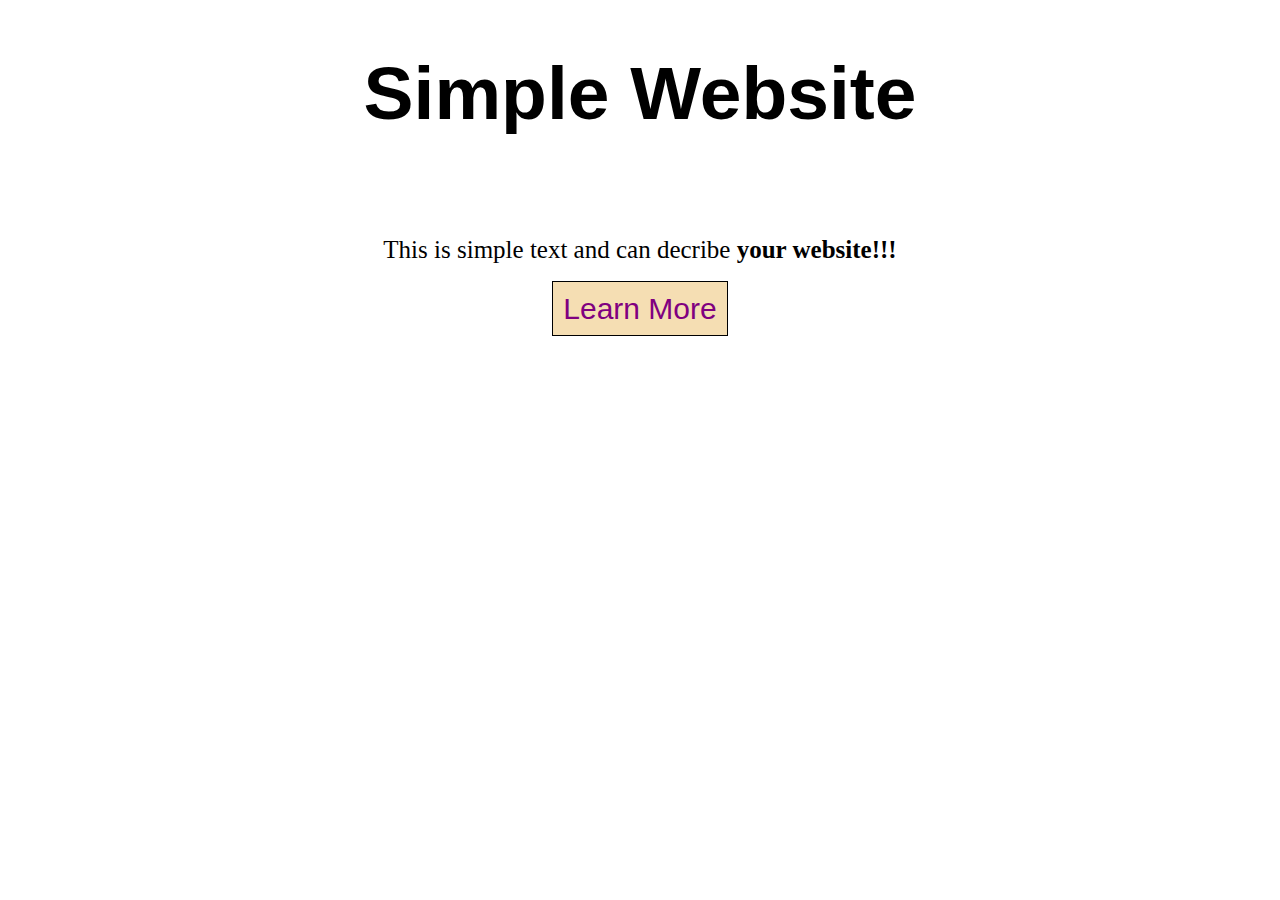
<file: index.html>
<html>
    <head>
        <title>Simple Website</title>
        <link href="style.css" rel="stylesheet" type="text/css">
        <meta charset="UTF-8">
        <meta name="viewport" content="width=device-width, initial-scale=1.0">
    </head>
    <body>
        <div class="headText">
            <h1>Simple Website</h1>
        </div>
        <div class="bodyText">
            This is simple text and can decribe <b>your website!!!</b>
            <br>
            <br>
            <a href="newTab.html" class="bttn">Learn More</a>

        </div>
    </body>
</html>
</file>
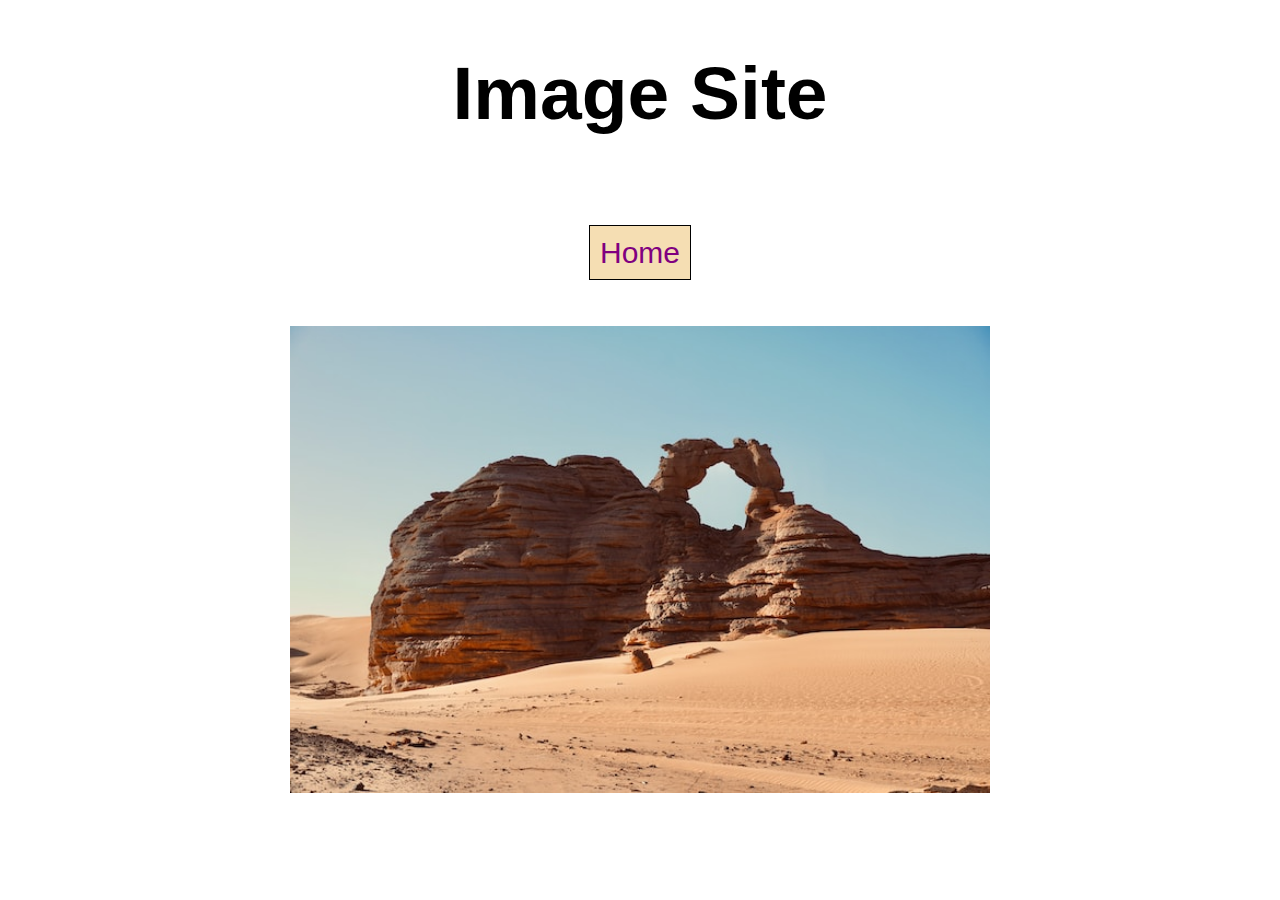
<file: newTab.html>
<html></html>
    <head>
        <title>Simple Website</title>
        <link href="style.css" rel="stylesheet" type="text/css">
        <meta charset="UTF-8">
        <meta name="viewport" content="width=device-width, initial-scale=1.0">
    </head>
    <body>
        <div class="headText">
            <h1>Image Site</h1>
        </div>
        <div class="bodyText">
            <a href="index.html" class="bttn">Home</a>
            <br><br><br>
            <img src="sample1.bmp" style="width: 700px;height: auto;">
        </div>
    </body>
</html>
</file>
<file: style.css>
*
{
    margin: 0;
    padding: 0;
}

h1{
    font-size: 75px;
    font-family: "verdana", sans-serif;
}

.headText {
    text-align: center;
    margin-top: 50px;
    
}

.bodyText {
    text-align: center;
    margin-top: 100px;
    font-size: 25px;
}

.bttn {
    border: 1px solid black;
    color: purple;
    font-family: "verdana", sans-serif;
    font-size: 30px;
    background-color: wheat;
    padding: 10px 10px;
    text-decoration: none;
}

.bodyText a:hover {
    background-color: rgb(177, 158, 123);
}
</file>
